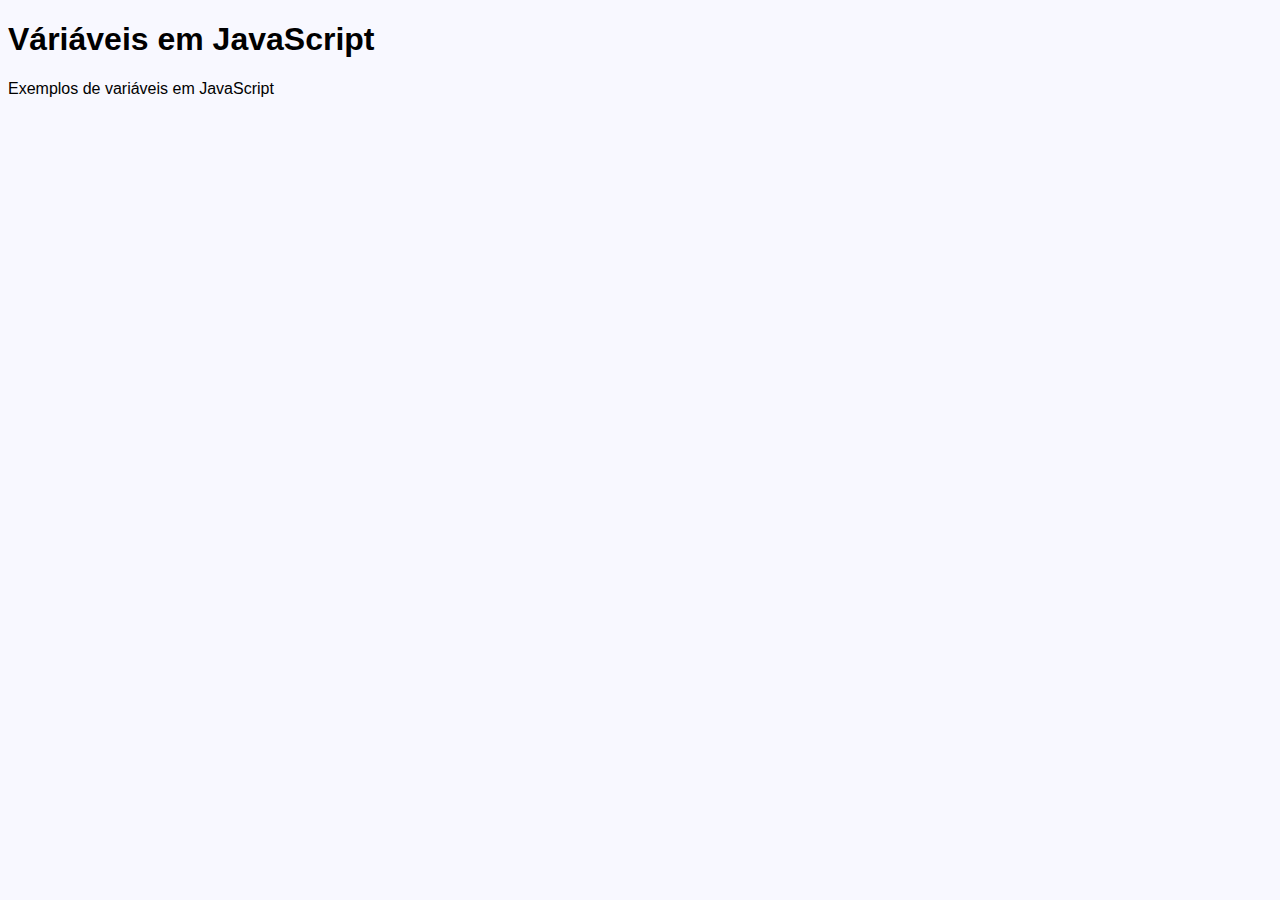
<file: Aula1/index.html>
<!DOCTYPE html>
<html lang="pt-br">
<head>
    <meta charset="UTF-8">
    <meta name="viewport" content="width=device-width, initial-scale=1.0">

    <link rel="stylesheet" href="./css/style.css">

    <title>JavaScript</title>
</head>
<body>
    <h1>Váriáveis em JavaScript</h1>
    <p>Exemplos de variáveis em JavaScript</p>

    <script src="./src/script.js"></script>
</body>
</html>
</file>
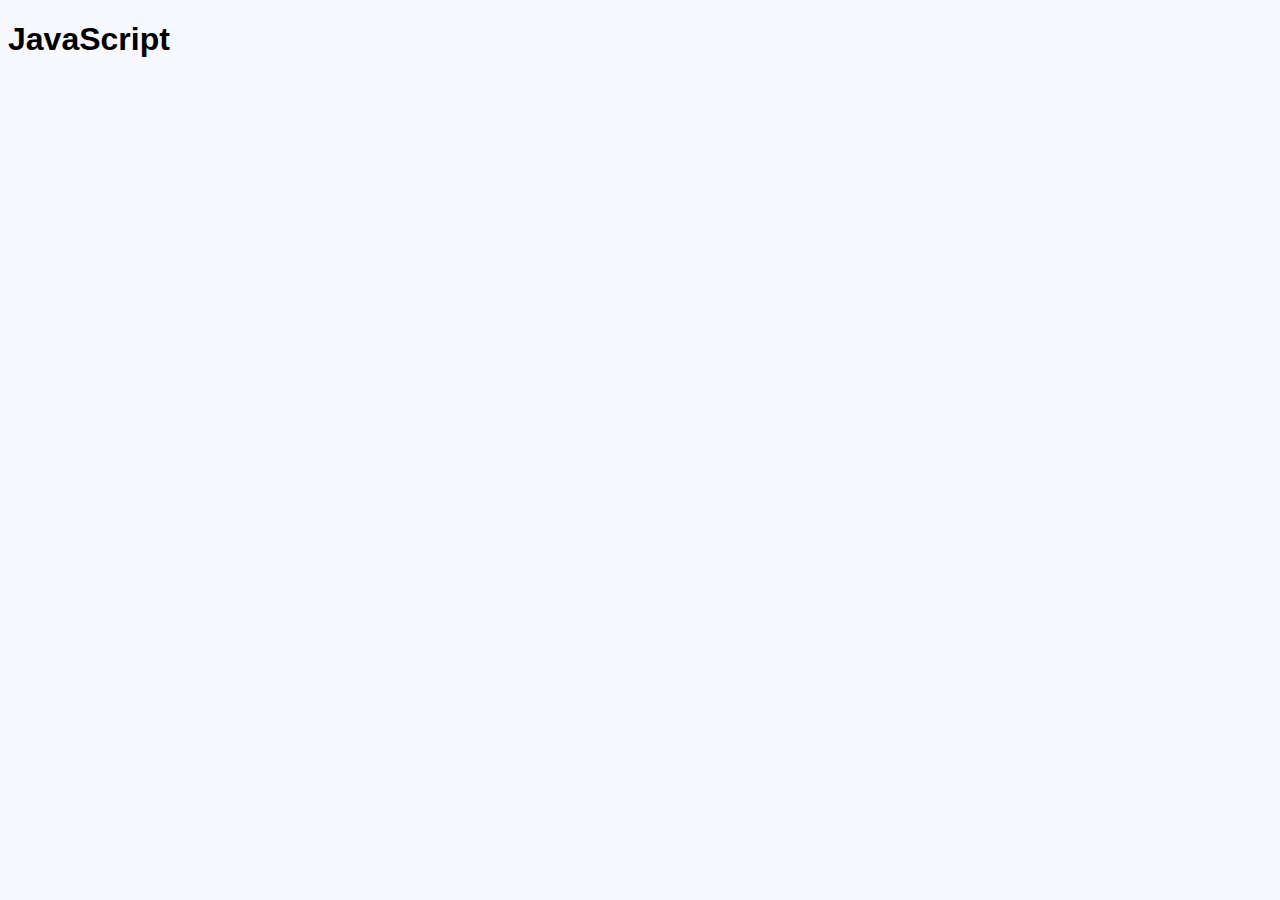
<file: Aula11/index.html>
<!DOCTYPE html>
<html lang="pt-br">
<head>
  <meta charset="UTF-8">
  <meta name="viewport" content="width=device-width, initial-scale=1.0">

  <link rel="stylesheet" href="./css/style.css">

  <title>JavaScript</title>
</head>
<body>
  <h1>JavaScript</h1>

  <p class="ex1"></p>

  <script src="./src/script03.js"></script>
</body>
</html>
</file>
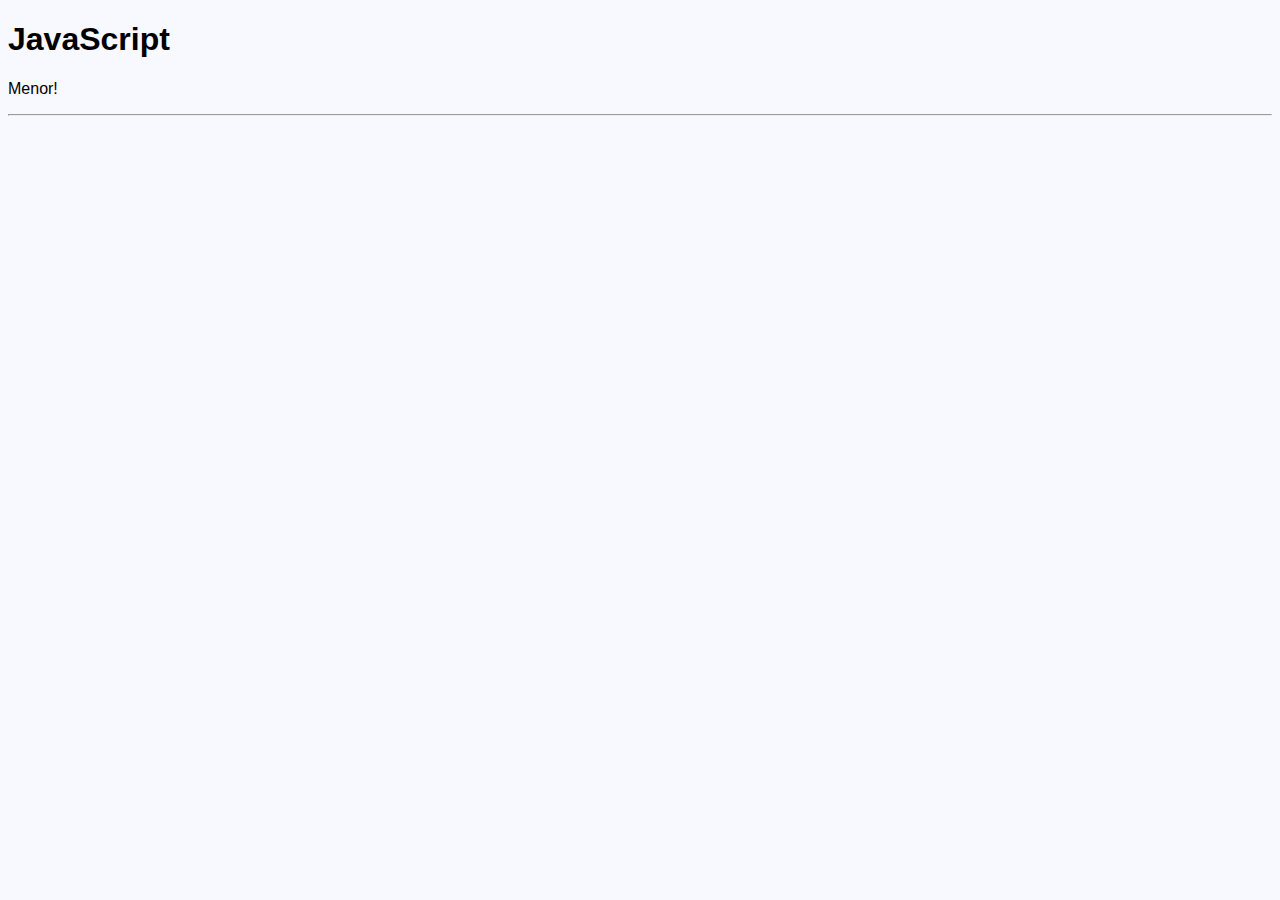
<file: Aula4/index.html>
<!DOCTYPE html>
<html lang="pt-br">
<head>
  <meta charset="UTF-8">
  <meta name="viewport" content="width=device-width, initial-scale=1.0">

  <link rel="stylesheet" href="./css/style.css">

  <title>JavaScript</title>
</head>
<body>
  <h1>JavaScript</h1>

  <p id="ex1"></p>
  <p id="idade"></p>
  <p id="ex2"></p>

  <hr>

  <p id="ex3"></p>

  <script src="./src/script03.js"></script>
</body>
</html>
</file>
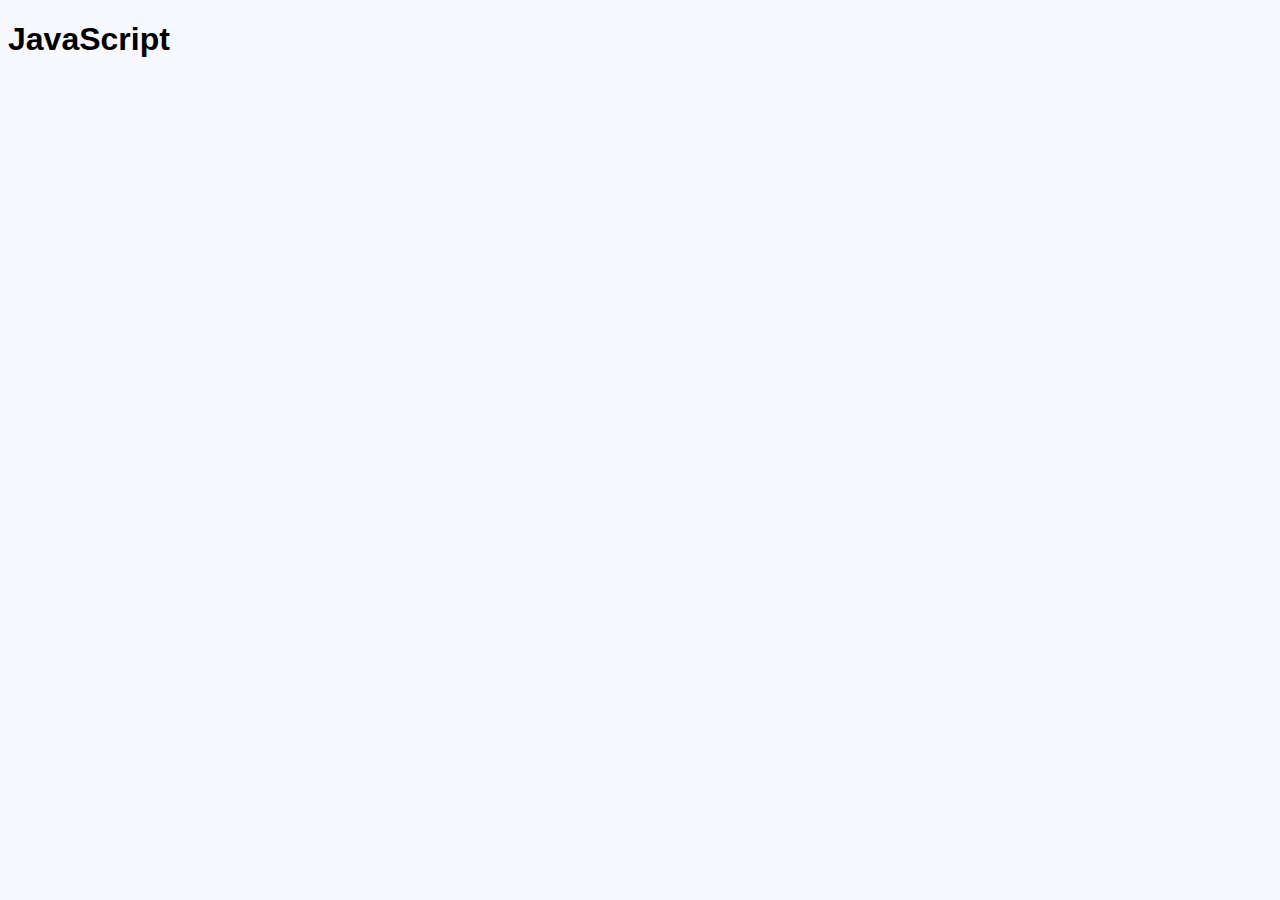
<file: Aula6/index.html>
<!DOCTYPE html>
<html lang="pt-br">
<head>
  <meta charset="UTF-8">
  <meta name="viewport" content="width=device-width, initial-scale=1.0">

  <link rel="stylesheet" href="./css/style.css">

  <title>JavaScript</title>
</head>
<body>
  <h1>JavaScript</h1>

  <script src="./src/exercicio10.js"></script>
</body>
</html>
</file>
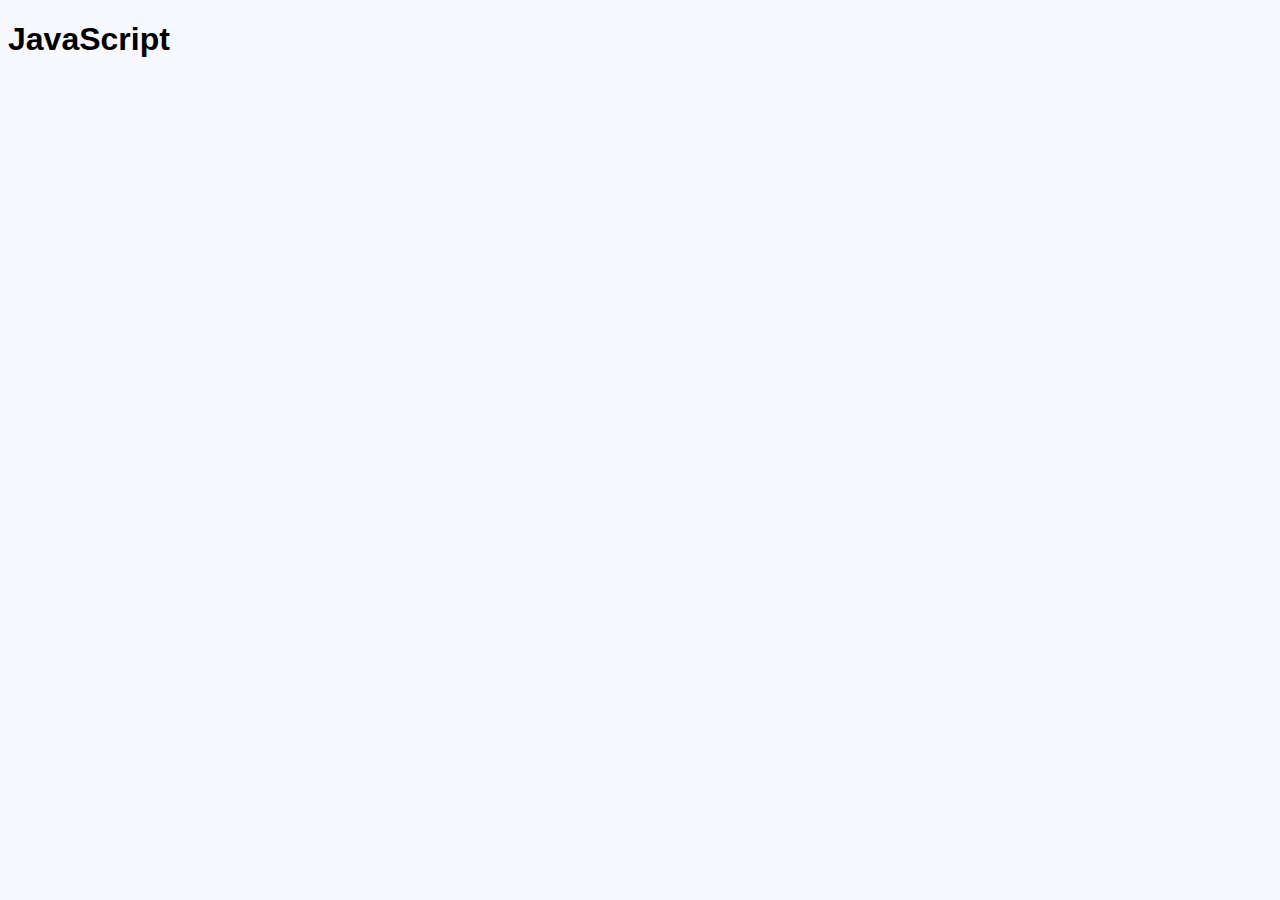
<file: Aula7/index.html>
<!DOCTYPE html>
<html lang="pt-br">
<head>
  <meta charset="UTF-8">
  <meta name="viewport" content="width=device-width, initial-scale=1.0">

  <link rel="stylesheet" href="./css/style.css">

  <title>JavaScript</title>
</head>
<body>
  <h1>JavaScript</h1>

  <p class="ex1"></p>

  <div class="ex2"></div>

  <script src="./src/script02.js"></script>
</body>
</html>
</file>
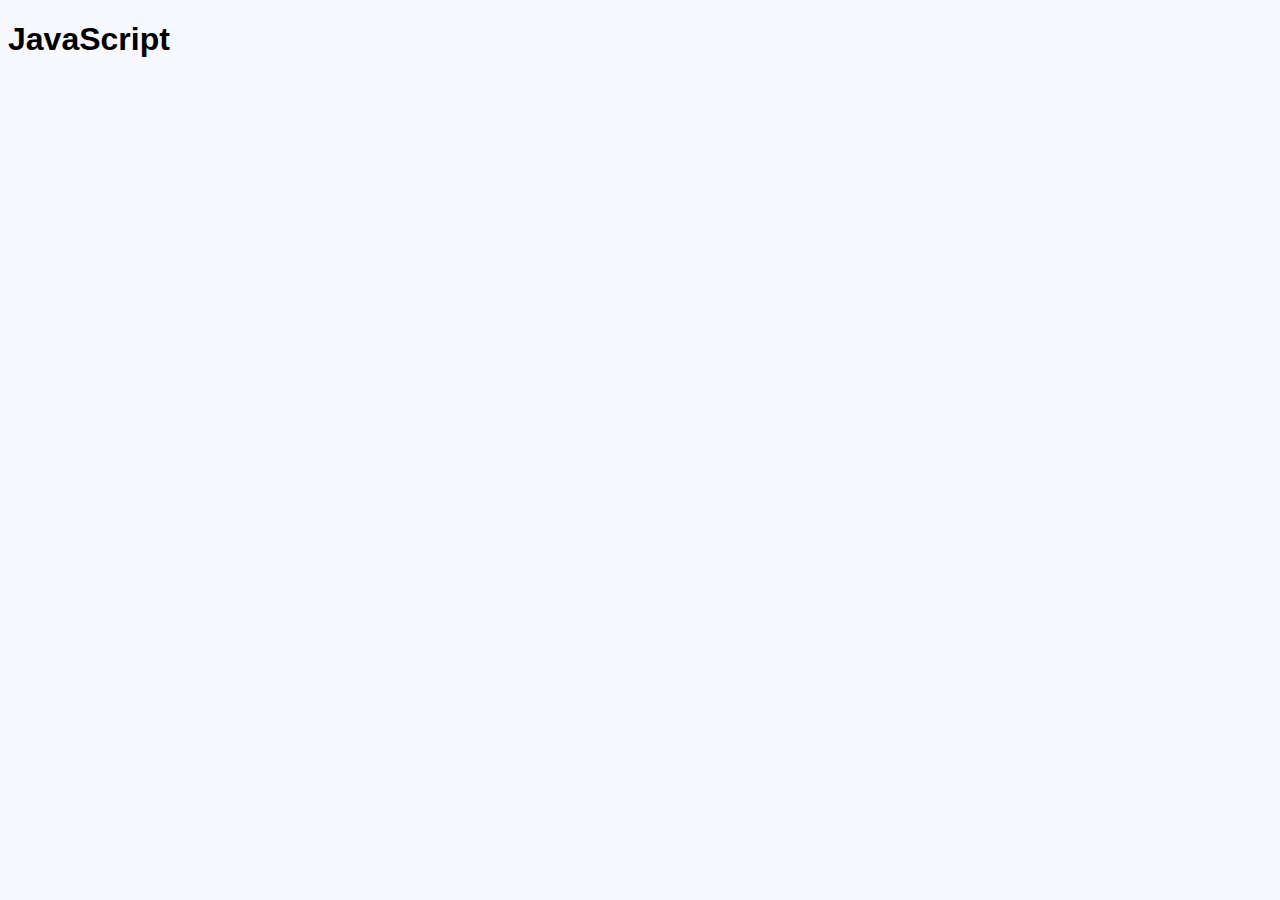
<file: Aula9/index.html>
<!DOCTYPE html>
<html lang="pt-br">
<head>
  <meta charset="UTF-8">
  <meta name="viewport" content="width=device-width, initial-scale=1.0">

  <link rel="stylesheet" href="./css/style.css">

  <title>JavaScript</title>
</head>
<body>
  <h1>JavaScript</h1>

  <script src="./src/script02.js"></script>
</body>
</html>
</file>
<file: Aula1/css/style.css>
body {
    font-family: sans-serif;
    background-color: ghostwhite;
}
</file>
<file: Aula11/css/style.css>
body {
    font-family: sans-serif;
    background-color: ghostwhite;
}
</file>
<file: Aula4/css/style.css>
body {
    font-family: sans-serif;
    background-color: ghostwhite;
}
</file>
<file: Aula6/css/style.css>
body {
    font-family: sans-serif;
    background-color: ghostwhite;
}
</file>
<file: Aula7/css/style.css>
body {
    font-family: sans-serif;
    background-color: ghostwhite;
}
</file>
<file: Aula9/css/style.css>
body {
    font-family: sans-serif;
    background-color: ghostwhite;
}
</file>
